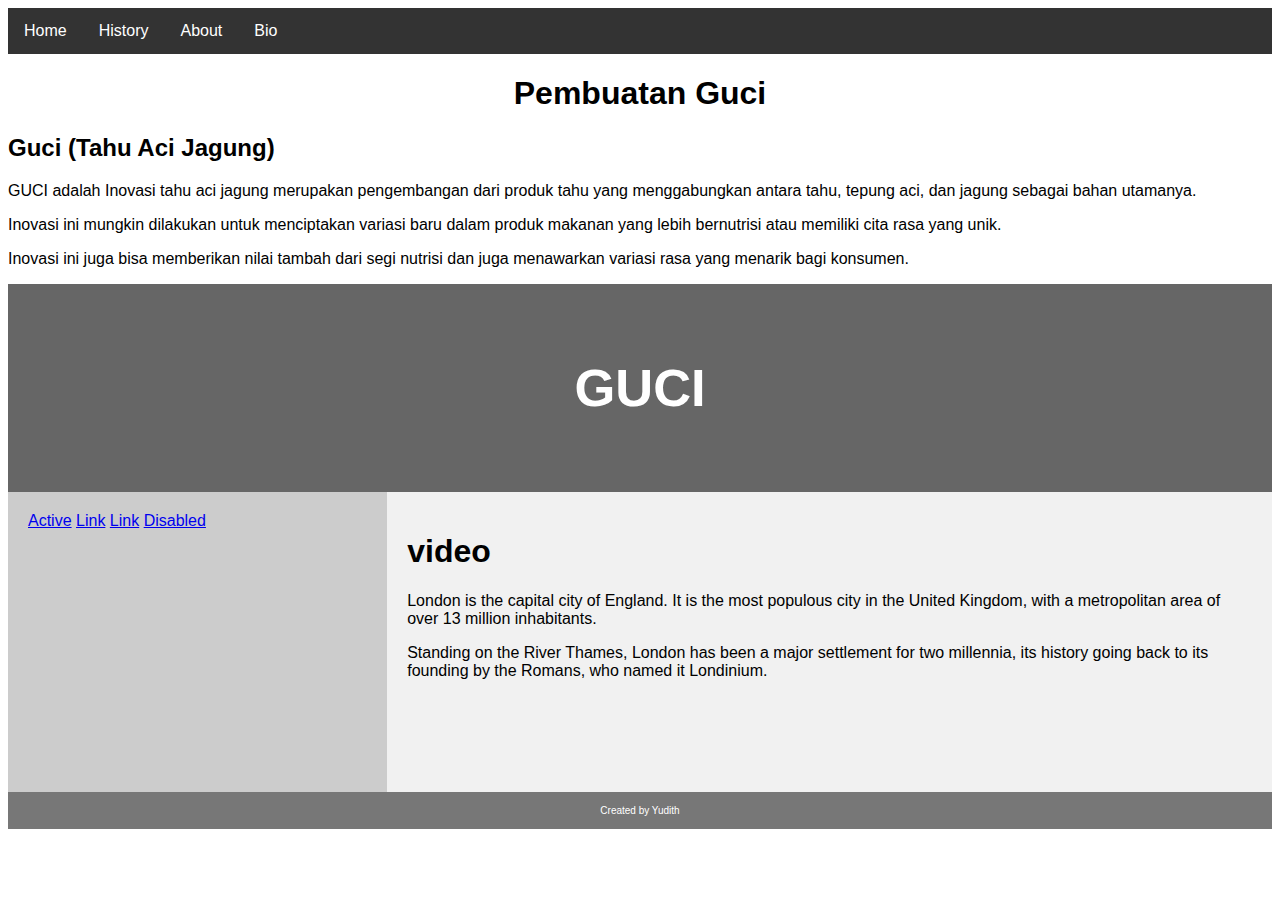
<file: index.html>
<!DOCTYPE html>
<html lang="en">
<head>
    <meta charset="UTF-8">
    <meta name="viewport" content="width=device-width, initial-scale=1.0">
    <link rel="stylesheet" href="tugas.css">
    <link rel="icon" type="image/x-icon" href="logo.png">
    <link href="https://cdn.jsdelivr.net/npm/bootstrap@5.3.2/dist/css/bootstrap.min.css" rel="stylesheet" integrity="sha384-T3c6CoIi6uLrA9TneNEoa7RxnatzjcDSCmG1MXxSR1GAsXEV/Dwwykc2MPK8M2HN" crossorigin="anonymous">
   <title>Pembuatan GUCI</title>
    
</head>
<body>
   <div class="bg1">
    <div class="pad1">
      <ul>
        <li><a href="https://youtu.be/dQw4w9WgXcQ?si=jORn-epM5HBOk1TK">Home</a></li>
        <li><a href="History.html">History</a></li>
        <li><a href="About.html">About</a></li>
        <li><a href="Biografi.html">Bio</a></li>
        
      </ul>
       <h1 style="text-align: center;">Pembuatan Guci</h1>

      <h2>Guci (Tahu Aci Jagung)</h2>
      <p>GUCI adalah Inovasi tahu aci jagung merupakan pengembangan dari produk tahu yang menggabungkan antara tahu, tepung aci, dan jagung sebagai bahan utamanya.</p>
      <p>Inovasi ini mungkin dilakukan untuk menciptakan variasi baru dalam produk makanan yang lebih bernutrisi atau memiliki cita rasa yang unik.</p>
      <p>Inovasi ini juga bisa memberikan nilai tambah dari segi nutrisi dan juga menawarkan variasi rasa yang menarik bagi konsumen.</p>
      <header>
        <h2>GUCI</h2>
      </header>
      
      <section>
        <nav class="nav flex-column">
          <a class="nav-link active" href="#">Active</a>
          <a class="nav-link" href="#">Link</a>
          <a class="nav-link" href="#">Link</a>
          <a class="nav-link disabled" href="#">Disabled</a>
        </nav>
        
        <article>
          <h1>video</h1>
          <p>London is the capital city of England. It is the most populous city in the  United Kingdom, with a metropolitan area of over 13 million inhabitants.</p>
          <p>Standing on the River Thames, London has been a major settlement for two millennia, its history going back to its founding by the Romans, who named it Londinium.</p>
        </article>
      </section>
      
      <footer>
        <p id="foot">Created by Yudith</p>
      </footer>
      
    </div>
  </div>

</body>
<script src="https://cdn.jsdelivr.net/npm/bootstrap@5.3.2/dist/js/bootstrap.bundle.min.js" integrity="sha384-C6RzsynM9kWDrMNeT87bh95OGNyZPhcTNXj1NW7RuBCsyN/o0jlpcV8Qyq46cDfL" crossorigin="anonymous"></script>
</html>
</file>
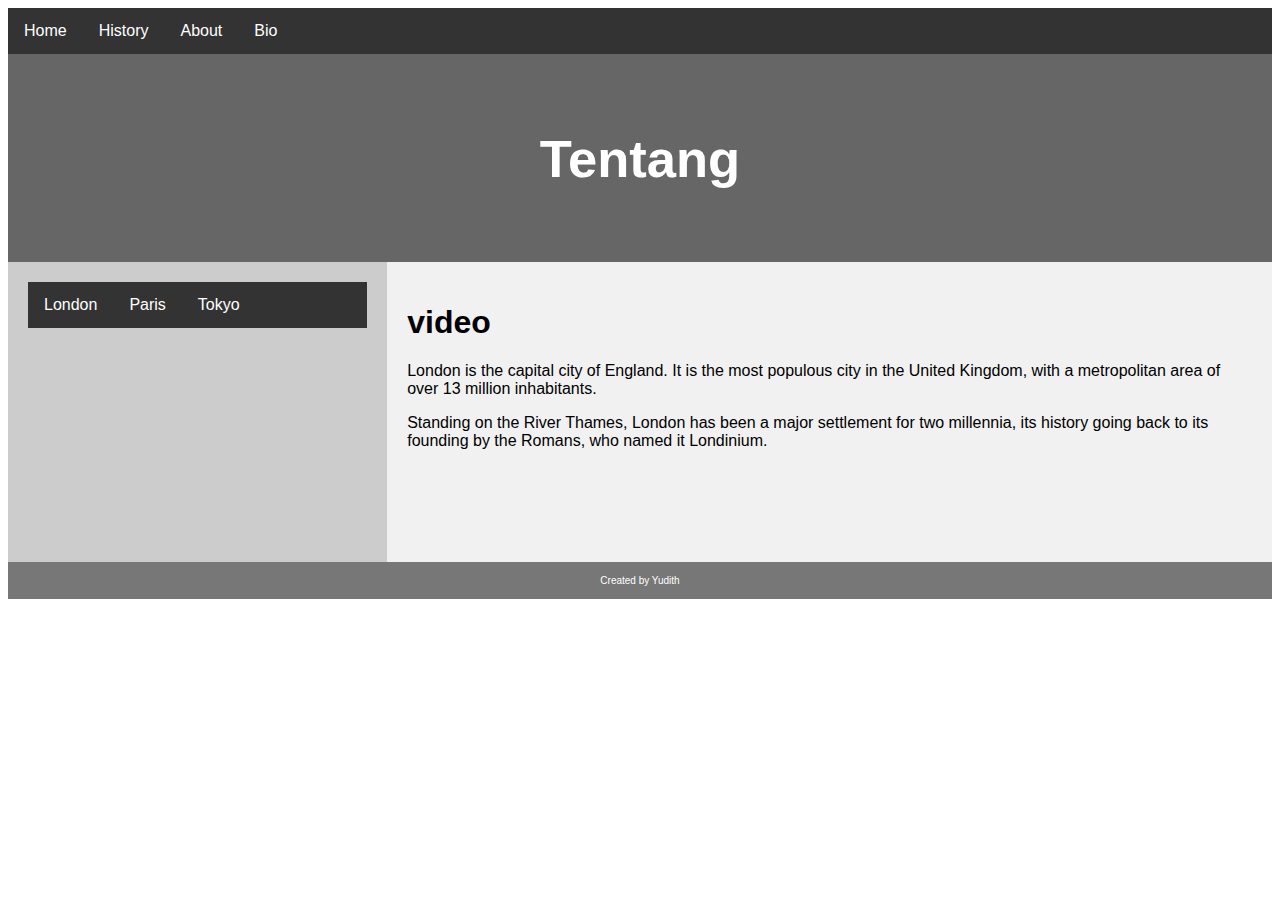
<file: About.html>
<!DOCTYPE html>
<html lang="en">
<head>
    <meta charset="UTF-8">
    <meta name="viewport" content="width=device-width, initial-scale=1.0">
    <link rel="stylesheet" href="About.css">
    <title>About</title>
    <link rel="icon" type="image/x-icon" href="logo.png">
</head>
<body>
    <ul>
        <li><a href="tugas_it.html">Home</a></li>
        <li><a href="History.html">History</a></li>
        <li><a href="About.html">About</a></li>
        <li><a href="Biografi.html">Bio</a></li>
        
      </ul>
      
      <header>
        <h2>Tentang </h2>
      </header>
      
      <section>
        <nav>
          <ul class="ul2">
            <li><a href="#">London</a></li>
            <li><a href="#">Paris</a></li>
            <li><a href="#">Tokyo</a></li>
          </ul>
        </nav>
        
        <article>
          <h1>video</h1>
          <p>London is the capital city of England. It is the most populous city in the  United Kingdom, with a metropolitan area of over 13 million inhabitants.</p>
          <p>Standing on the River Thames, London has been a major settlement for two millennia, its history going back to its founding by the Romans, who named it Londinium.</p>
        </article>
      </section>
      
      <footer>
        <p id="foot">Created by Yudith</p>
      </footer>
      
</body>
</html>
</file>
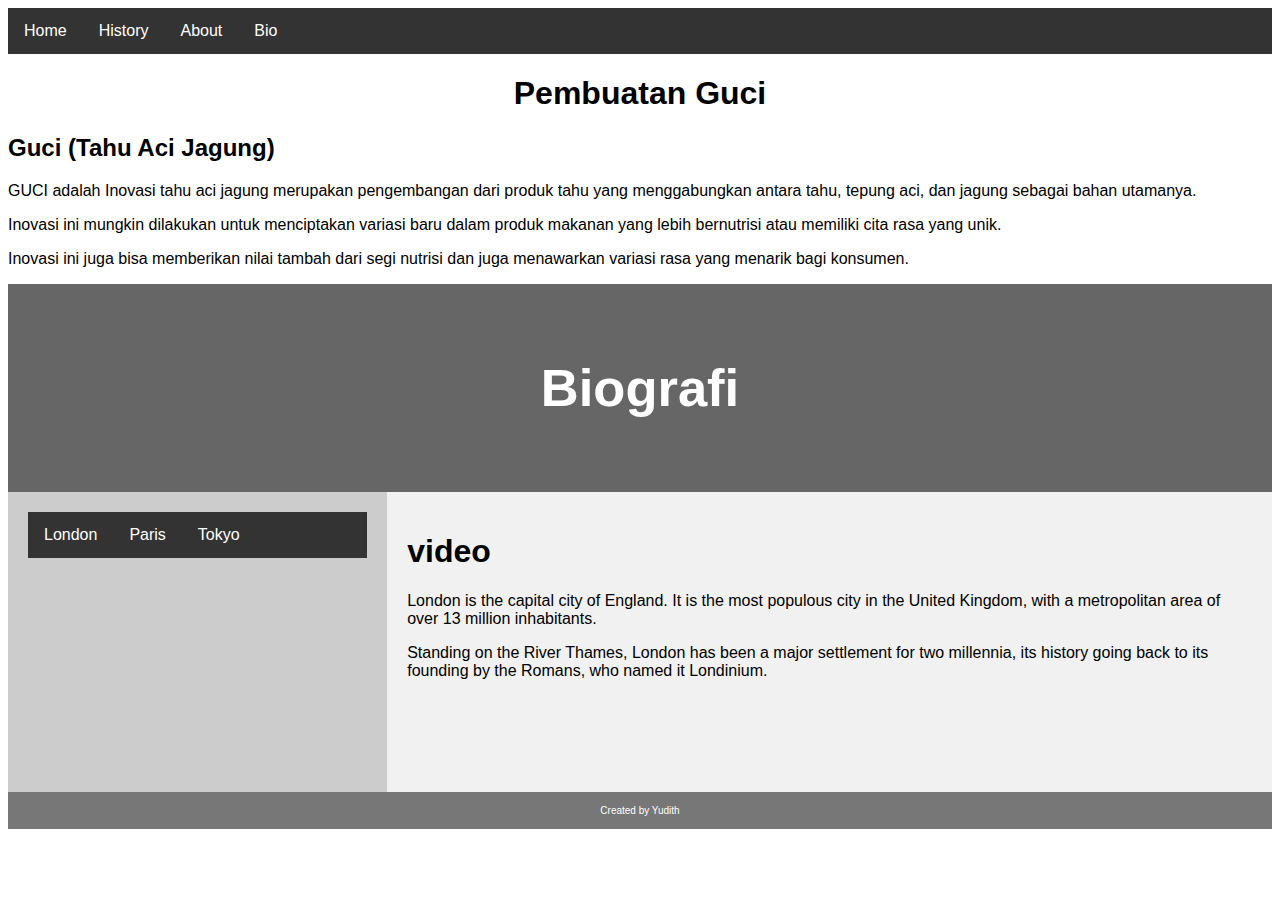
<file: Biografi.html>
<!DOCTYPE html>
<html lang="en">
<head>
    <meta charset="UTF-8">
    <meta name="viewport" content="width=device-width, initial-scale=1.0">
    <link rel="stylesheet" href="Bio.css">
    <title>Bio</title>
    <link rel="icon" type="image/x-icon" href="logo.png">
</head>
<body>
    <ul>
        <li><a href="tugas_it.html">Home</a></li>
        <li><a href="History.html">History</a></li>
        <li><a href="About.html">About</a></li>
        <li><a href="Biografi.html">Bio</a></li>
    </ul>
    <h1 style="text-align: center;">Pembuatan Guci</h1>

    <h2>Guci (Tahu Aci Jagung)</h2>
    <p>GUCI adalah Inovasi tahu aci jagung merupakan pengembangan dari produk tahu yang menggabungkan antara tahu, tepung aci, dan jagung sebagai bahan utamanya.</p>
    <p>Inovasi ini mungkin dilakukan untuk menciptakan variasi baru dalam produk makanan yang lebih bernutrisi atau memiliki cita rasa yang unik.</p>
    <p>Inovasi ini juga bisa memberikan nilai tambah dari segi nutrisi dan juga menawarkan variasi rasa yang menarik bagi konsumen.</p>
    <header>
      <h2>Biografi</h2>
    </header>
    
    <section>
      <nav>
        <ul class="ul2">
          <li><a href="#">London</a></li>
          <li><a href="#">Paris</a></li>
          <li><a href="#">Tokyo</a></li>
        </ul>
      </nav>
      
      <article>
        <h1>video</h1>
        <p>London is the capital city of England. It is the most populous city in the  United Kingdom, with a metropolitan area of over 13 million inhabitants.</p>
        <p>Standing on the River Thames, London has been a major settlement for two millennia, its history going back to its founding by the Romans, who named it Londinium.</p>
      </article>
    </section>
    
    <footer>
      <p id="foot">Created by Yudith</p>
    </footer>
    
</body>
</html>
</file>
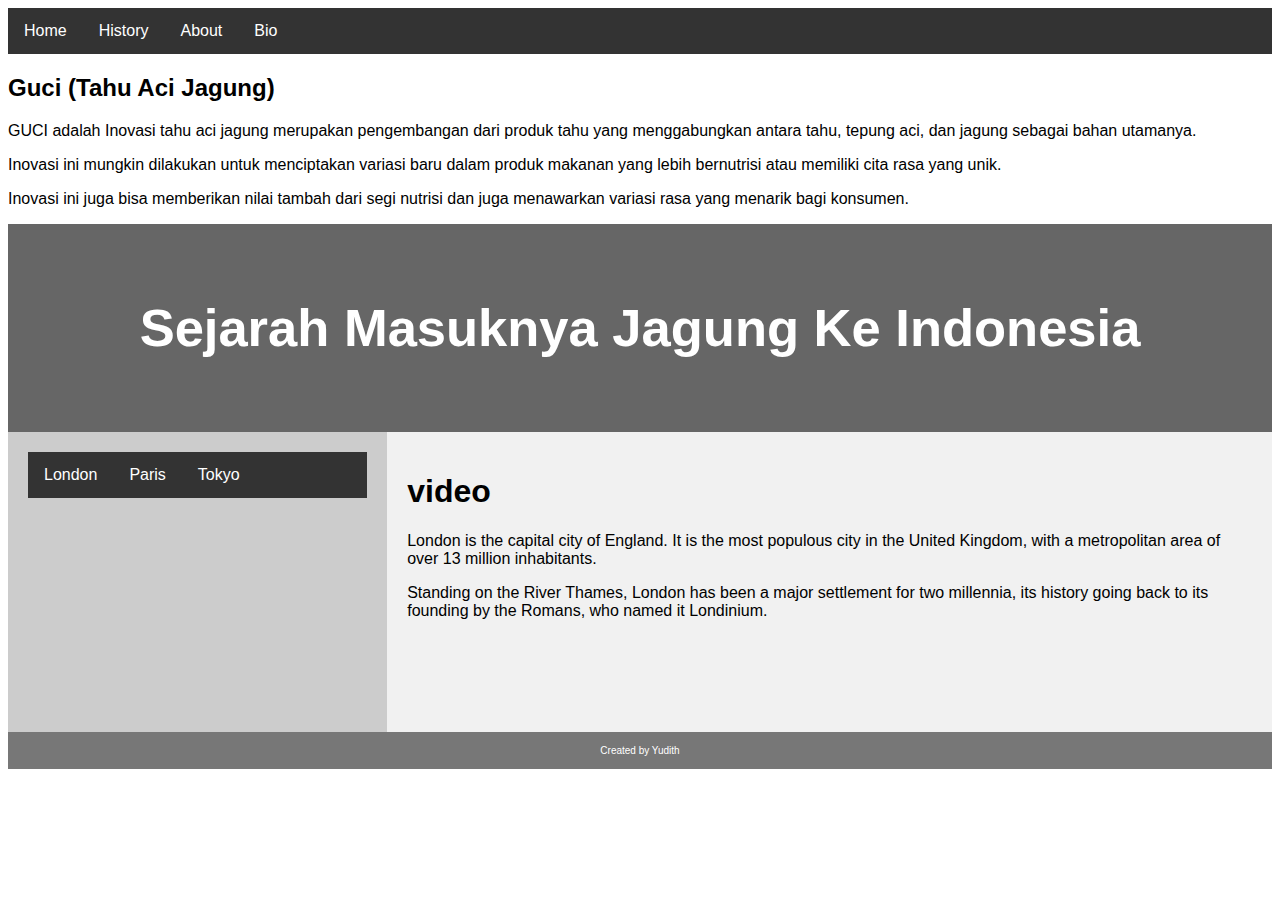
<file: History.html>
<!DOCTYPE html>
<html lang="en">
<head>
    <meta charset="UTF-8">
    <meta name="viewport" content="width=device-width, initial-scale=1.0">
    <link rel="stylesheet" href="History.css">
    <title>History</title>
    <link rel="icon" type="image/x-icon" href="logo.png">
</head>
<body>
    <ul>
        <li><a href="tugas_it.html">Home</a></li>
        <li><a href="History.html">History</a></li>
        <li><a href="About.html">About</a></li>
        <li><a href="Biografi.html">Bio</a></li>
        
      </ul>
      <h2>Guci (Tahu Aci Jagung)</h2>
      <p>GUCI adalah Inovasi tahu aci jagung merupakan pengembangan dari produk tahu yang menggabungkan antara tahu, tepung aci, dan jagung sebagai bahan utamanya.</p>
      <p>Inovasi ini mungkin dilakukan untuk menciptakan variasi baru dalam produk makanan yang lebih bernutrisi atau memiliki cita rasa yang unik.</p>
      <p>Inovasi ini juga bisa memberikan nilai tambah dari segi nutrisi dan juga menawarkan variasi rasa yang menarik bagi konsumen.</p>
      <header>
        <h2>Sejarah Masuknya Jagung Ke Indonesia</h2>
      </header>
      
      <section>
        <nav>
          <ul class="ul2">
            <li><a href="#">London</a></li>
            <li><a href="#">Paris</a></li>
            <li><a href="#">Tokyo</a></li>
          </ul>
        </nav>
        
        <article>
          <h1>video</h1>
          <p>London is the capital city of England. It is the most populous city in the  United Kingdom, with a metropolitan area of over 13 million inhabitants.</p>
          <p>Standing on the River Thames, London has been a major settlement for two millennia, its history going back to its founding by the Romans, who named it Londinium.</p>
        </article>
      </section>
      
      <footer>
        <p id="foot">Created by Yudith</p>
      </footer>
</body>
</html>
</file>
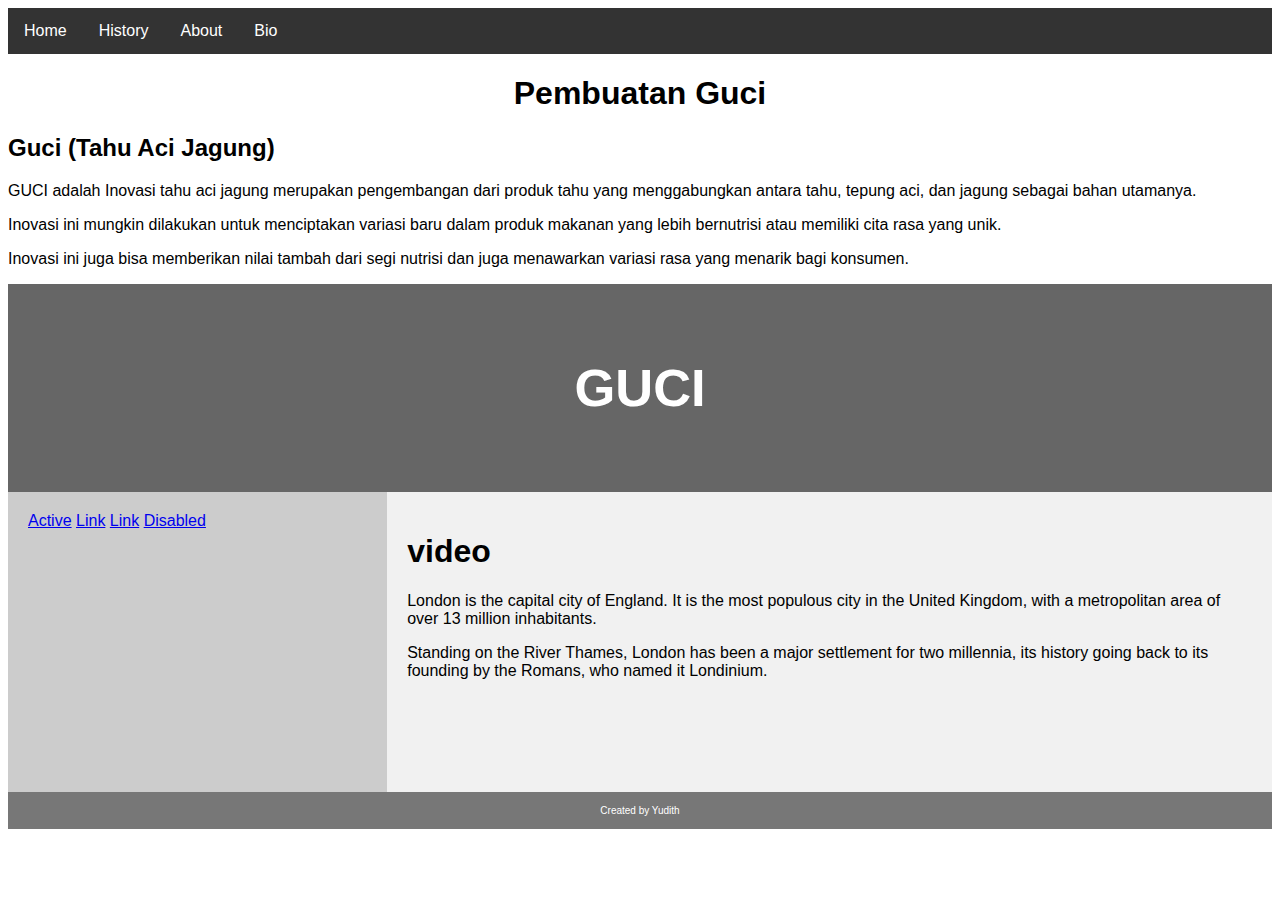
<file: tugas_it.html>
<!DOCTYPE html>
<html lang="en">
<head>
    <meta charset="UTF-8">
    <meta name="viewport" content="width=device-width, initial-scale=1.0">
    <link rel="stylesheet" href="tugas.css">
    <link rel="icon" type="image/x-icon" href="logo.png">
    <link href="https://cdn.jsdelivr.net/npm/bootstrap@5.3.2/dist/css/bootstrap.min.css" rel="stylesheet" integrity="sha384-T3c6CoIi6uLrA9TneNEoa7RxnatzjcDSCmG1MXxSR1GAsXEV/Dwwykc2MPK8M2HN" crossorigin="anonymous">
   <title>Pembuatan GUCI</title>
    
</head>
<body>
   <div class="bg1">
    <div class="pad1">
      <ul>
        <li><a href="https://youtu.be/dQw4w9WgXcQ?si=jORn-epM5HBOk1TK">Home</a></li>
        <li><a href="History.html">History</a></li>
        <li><a href="About.html">About</a></li>
        <li><a href="Biografi.html">Bio</a></li>
        
      </ul>
       <h1 style="text-align: center;">Pembuatan Guci</h1>

      <h2>Guci (Tahu Aci Jagung)</h2>
      <p>GUCI adalah Inovasi tahu aci jagung merupakan pengembangan dari produk tahu yang menggabungkan antara tahu, tepung aci, dan jagung sebagai bahan utamanya.</p>
      <p>Inovasi ini mungkin dilakukan untuk menciptakan variasi baru dalam produk makanan yang lebih bernutrisi atau memiliki cita rasa yang unik.</p>
      <p>Inovasi ini juga bisa memberikan nilai tambah dari segi nutrisi dan juga menawarkan variasi rasa yang menarik bagi konsumen.</p>
      <header>
        <h2>GUCI</h2>
      </header>
      
      <section>
        <nav class="nav flex-column">
          <a class="nav-link active" href="#">Active</a>
          <a class="nav-link" href="#">Link</a>
          <a class="nav-link" href="#">Link</a>
          <a class="nav-link disabled" href="#">Disabled</a>
        </nav>
        
        <article>
          <h1>video</h1>
          <p>London is the capital city of England. It is the most populous city in the  United Kingdom, with a metropolitan area of over 13 million inhabitants.</p>
          <p>Standing on the River Thames, London has been a major settlement for two millennia, its history going back to its founding by the Romans, who named it Londinium.</p>
        </article>
      </section>
      
      <footer>
        <p id="foot">Created by Yudith</p>
      </footer>
      
    </div>
  </div>

</body>
<script src="https://cdn.jsdelivr.net/npm/bootstrap@5.3.2/dist/js/bootstrap.bundle.min.js" integrity="sha384-C6RzsynM9kWDrMNeT87bh95OGNyZPhcTNXj1NW7RuBCsyN/o0jlpcV8Qyq46cDfL" crossorigin="anonymous"></script>
</html>
</file>
<file: tugas.css>
.body{
  background-color: black;
}
ul {
    list-style-type: none;
    margin: 0;
    padding: 0;
    overflow: hidden;
    background-color: #333;
  }
  
  li {
    float: left;
  }
  
  li a {
    display: block;
    color: white;
    text-align: center;
    padding: 14px 16px;
    text-decoration: none;
  }
  
  li a:hover {
    background-color: #111;
  }

  * {
    box-sizing: border-box;
  }
  
  body {
    font-family: Arial, Helvetica, sans-serif;
  }
  
  /* Style the header */
  header {
    background-color: #666;
    padding: 30px;
    text-align: center;
    font-size: 35px;
    color: white;
  }
  
  /* Create two columns/boxes that floats next to each other */
  nav {
    float: left;
    width: 30%;
    height: 300px; /* only for demonstration, should be removed */
    background: #ccc;
    padding: 20px;
  }
  
  /* Style the list inside the menu */
  nav ul {
    list-style-type: none;
    padding: 0;
  }
  ul .ul2{
    list-style-type: none;
    margin: 0;
    padding: 0;
    width: 60px;
    display: block;
    background-color: #dddddd;
  
  }
  article {
    float: left;
    padding: 20px;
    width: 70%;
    background-color: #f1f1f1;
    height: 300px; /* only for demonstration, should be removed */
  }
  
  /* Clear floats after the columns */
  section::after {
    content: "";
    display: table;
    clear: both;
  }
  
  /* Style the footer */
  footer {
    background-color: #777;
    padding: 3px;
    text-align: center;
    color: white;
  }
  
  /* Responsive layout - makes the two columns/boxes stack on top of each other instead of next to each other, on small screens */
  @media (max-width: 600px) {
    nav, article {
      width: 100%;
      height: auto;
    }
  }
#foot{

  font-size: 10px;
}
</file>
<file: About.css>
ul {
    list-style-type: none;
    margin: 0;
    padding: 0;
    overflow: hidden;
    background-color: #333;
  }
  
  li {
    float: left;
  }
  
  li a {
    display: block;
    color: white;
    text-align: center;
    padding: 14px 16px;
    text-decoration: none;
  }
  
  li a:hover {
    background-color: #111;
  }
  * {
    box-sizing: border-box;
  }
  
  body {
    font-family: Arial, Helvetica, sans-serif;
  }
  
  /* Style the header */
  header {
    background-color: #666;
    padding: 30px;
    text-align: center;
    font-size: 35px;
    color: white;
  }
  
  /* Create two columns/boxes that floats next to each other */
  nav {
    float: left;
    width: 30%;
    height: 300px; /* only for demonstration, should be removed */
    background: #ccc;
    padding: 20px;
  }
  
  /* Style the list inside the menu */
  nav ul {
    list-style-type: none;
    padding: 0;
  }
  ul .ul2{
    list-style-type: none;
    margin: 0;
    padding: 0;
    width: 60px;
    display: block;
    background-color: #dddddd;
  
  }
  article {
    float: left;
    padding: 20px;
    width: 70%;
    background-color: #f1f1f1;
    height: 300px; /* only for demonstration, should be removed */
  }
  
  /* Clear floats after the columns */
  section::after {
    content: "";
    display: table;
    clear: both;
  }
  
  /* Style the footer */
  footer {
    background-color: #777;
    padding: 3px;
    text-align: center;
    color: white;
  }
  
  /* Responsive layout - makes the two columns/boxes stack on top of each other instead of next to each other, on small screens */
  @media (max-width: 600px) {
    nav, article {
      width: 100%;
      height: auto;
    }
  }
#foot{

  font-size: 10px;
}
</file>
<file: Bio.css>
ul {
    list-style-type: none;
    margin: 0;
    padding: 0;
    overflow: hidden;
    background-color: #333;
  }
  
  li {
    float: left;
  }
  
  li a {
    display: block;
    color: white;
    text-align: center;
    padding: 14px 16px;
    text-decoration: none;
  }
  
  li a:hover {
    background-color: #111;
  }
  * {
    box-sizing: border-box;
  }
  
  body {
    font-family: Arial, Helvetica, sans-serif;
  }
  
  /* Style the header */
  header {
    background-color: #666;
    padding: 30px;
    text-align: center;
    font-size: 35px;
    color: white;
  }
  
  /* Create two columns/boxes that floats next to each other */
  nav {
    float: left;
    width: 30%;
    height: 300px; /* only for demonstration, should be removed */
    background: #ccc;
    padding: 20px;
  }
  
  /* Style the list inside the menu */
  nav ul {
    list-style-type: none;
    padding: 0;
  }
  ul .ul2{
    list-style-type: none;
    margin: 0;
    padding: 0;
    width: 60px;
    display: block;
    background-color: #dddddd;
  
  }
  article {
    float: left;
    padding: 20px;
    width: 70%;
    background-color: #f1f1f1;
    height: 300px; /* only for demonstration, should be removed */
  }
  
  /* Clear floats after the columns */
  section::after {
    content: "";
    display: table;
    clear: both;
  }
  
  /* Style the footer */
  footer {
    background-color: #777;
    padding: 3px;
    text-align: center;
    color: white;
  }
  
  /* Responsive layout - makes the two columns/boxes stack on top of each other instead of next to each other, on small screens */
  @media (max-width: 600px) {
    nav, article {
      width: 100%;
      height: auto;
    }
  }
#foot{

  font-size: 10px;
}
</file>
<file: History.css>
ul {
    list-style-type: none;
    margin: 0;
    padding: 0;
    overflow: hidden;
    background-color: #333;
  }
  
  li {
    float: left;
  }
  
  li a {
    display: block;
    color: white;
    text-align: center;
    padding: 14px 16px;
    text-decoration: none;
  }
  
  li a:hover {
    background-color: #111;
  }
  * {
    box-sizing: border-box;
  }
  
  body {
    font-family: Arial, Helvetica, sans-serif;
  }
  
  /* Style the header */
  header {
    background-color: #666;
    padding: 30px;
    text-align: center;
    font-size: 35px;
    color: white;
  }
  
  /* Create two columns/boxes that floats next to each other */
  nav {
    float: left;
    width: 30%;
    height: 300px; /* only for demonstration, should be removed */
    background: #ccc;
    padding: 20px;
  }
  
  /* Style the list inside the menu */
  nav ul {
    list-style-type: none;
    padding: 0;
  }
  ul .ul2{
    list-style-type: none;
    margin: 0;
    padding: 0;
    width: 60px;
    display: block;
    background-color: #dddddd;
  
  }
  article {
    float: left;
    padding: 20px;
    width: 70%;
    background-color: #f1f1f1;
    height: 300px; /* only for demonstration, should be removed */
  }
  
  /* Clear floats after the columns */
  section::after {
    content: "";
    display: table;
    clear: both;
  }
  
  /* Style the footer */
  footer {
    background-color: #777;
    padding: 3px;
    text-align: center;
    color: white;
  }
  
  /* Responsive layout - makes the two columns/boxes stack on top of each other instead of next to each other, on small screens */
  @media (max-width: 600px) {
    nav, article {
      width: 100%;
      height: auto;
    }
  }
#foot{

  font-size: 10px;
}
</file>
